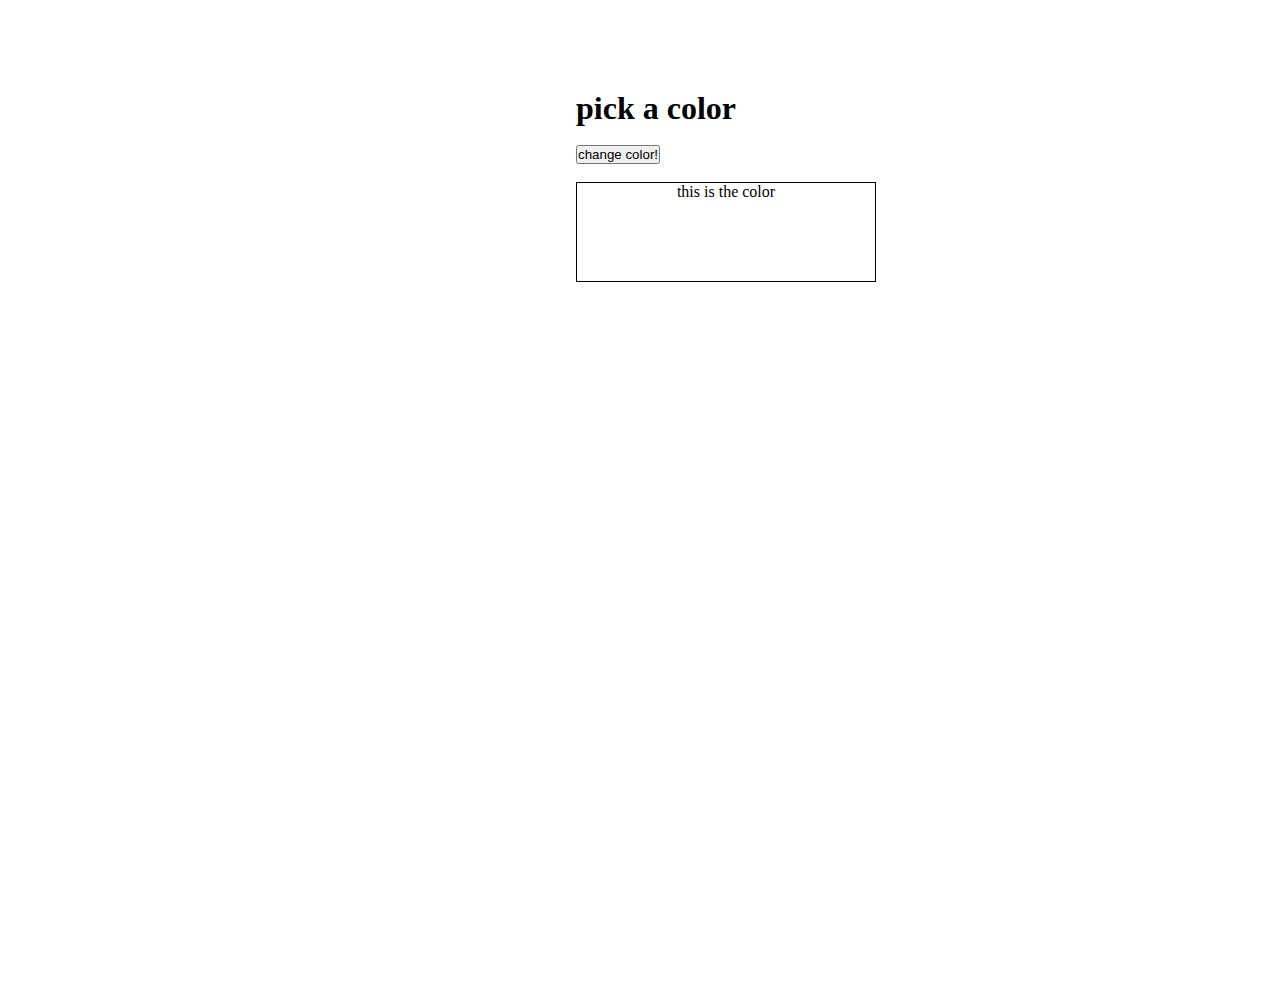
<file: Random color/index.html>
<!DOCTYPE html>
<html lang="en">

<head>
    <meta charset="UTF-8">
    <meta name="viewport" content="width=device-width, initial-scale=1.0">
    <title>Document</title>
    <link href="style.css" rel="stylesheet">
</head>

<body>
    <h1>pick a color</h1>
    <br>
    <button> change color!</button>
    <br>
    <br>
    <div>
        <p>this is the color</p>
    </div>
    <script src="aap.js"></script>
</body>

</html>
</file>
<file: Random color/style.css>
*{
    padding: 0;
    margin: 0;
    box-sizing: border-box;
}
body{
    width: 100%;
    height: 100%;
    position: absolute;
    top: 10%;
    left: 45%;
    margin: 0 auto;
}
p{
    text-align: center;
}
div{
    
    height: 100px;
    width: 300px;
    border: 1px solid black;
}
</file>
